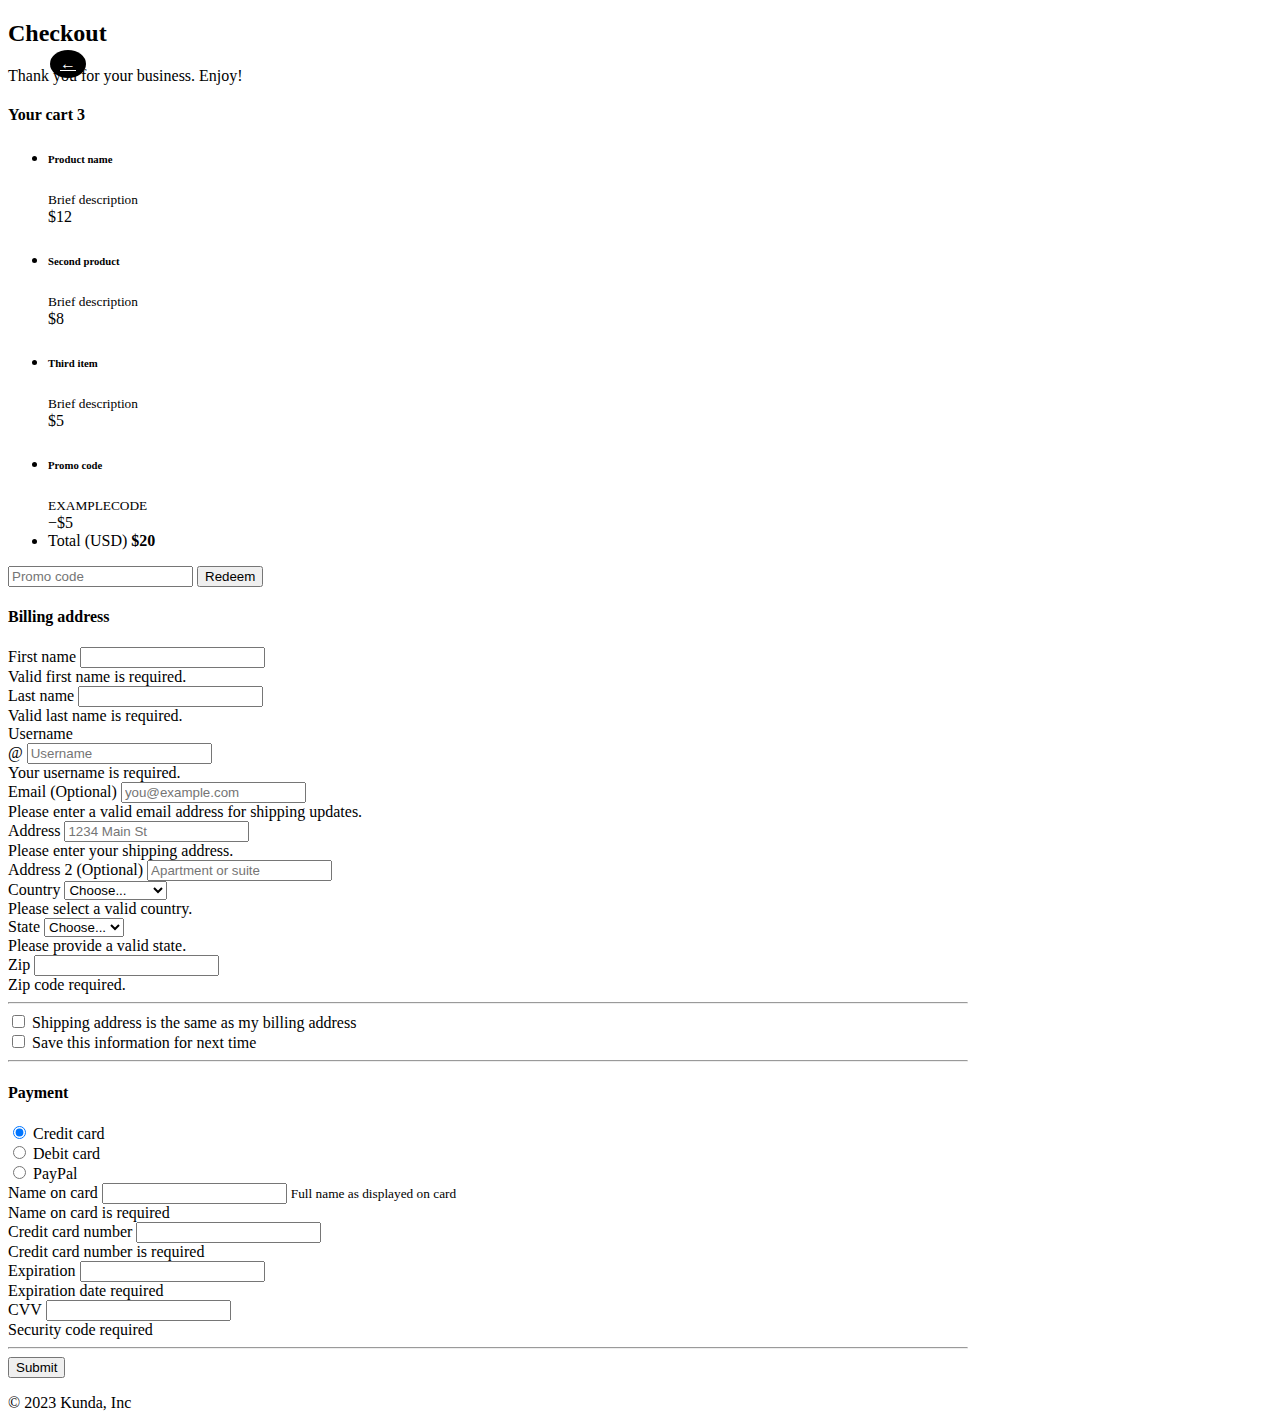
<file: checkout.html>
<!doctype html>
<html lang="en">
  <head>
    <meta charset="utf-8">
    <meta name="viewport" content="width=device-width, initial-scale=1">
    <title>Kunda | checkout</title>
    <link href="https://cdn.jsdelivr.net/npm/bootstrap@5.3.0-alpha3/dist/css/bootstrap.min.css" rel="stylesheet" integrity="sha384-KK94CHFLLe+nY2dmCWGMq91rCGa5gtU4mk92HdvYe+M/SXH301p5ILy+dN9+nJOZ" crossorigin="anonymous">
    <link rel="stylesheet" href="css/checkout.css">
  </head>
  <body>
    <a href="shop.html" class="back text-decoration-none">&#8592;</a>

    <div class="container">
        <main>
          <div class="py-5 text-center">
            <h2>Checkout</h2>
            <p class="lead">Thank you for your business. Enjoy!</p>
          </div>
      
          <div class="row g-5">
            <div class="col-md-5 col-lg-4 order-md-last">
              <h4 class="d-flex justify-content-between align-items-center mb-3">
                <span class="text-dark">Your cart</span>
                <span class="badge bg-dark rounded-pill">3</span>
              </h4>
              <ul class="list-group mb-3">
                <li class="list-group-item d-flex justify-content-between lh-sm">
                  <div>
                    <h6 class="my-0">Product name</h6>
                    <small class="text-body-secondary">Brief description</small>
                  </div>
                  <span class="text-body-secondary">$12</span>
                </li>
                <li class="list-group-item d-flex justify-content-between lh-sm">
                  <div>
                    <h6 class="my-0">Second product</h6>
                    <small class="text-body-secondary">Brief description</small>
                  </div>
                  <span class="text-body-secondary">$8</span>
                </li>
                <li class="list-group-item d-flex justify-content-between lh-sm">
                  <div>
                    <h6 class="my-0">Third item</h6>
                    <small class="text-body-secondary">Brief description</small>
                  </div>
                  <span class="text-body-secondary">$5</span>
                </li>
                <li class="list-group-item d-flex justify-content-between bg-body-tertiary">
                  <div class="text-success">
                    <h6 class="my-0">Promo code</h6>
                    <small>EXAMPLECODE</small>
                  </div>
                  <span class="text-success">−$5</span>
                </li>
                <li class="list-group-item d-flex justify-content-between">
                  <span>Total (USD)</span>
                  <strong>$20</strong>
                </li>
              </ul>
      
              <form class="card p-2">
                <div class="input-group">
                  <input type="text" class="form-control" placeholder="Promo code">
                  <button type="submit" class="btn btn-secondary">Redeem</button>
                </div>
              </form>
            </div>
            <div class="col-md-7 col-lg-8">
              <h4 class="mb-3">Billing address</h4>
              <form class="needs-validation" novalidate>
                <div class="row g-3">
                  <div class="col-sm-6">
                    <label for="firstName" class="form-label">First name</label>
                    <input type="text" class="form-control" id="firstName" placeholder="" value="" required>
                    <div class="invalid-feedback">
                      Valid first name is required.
                    </div>
                  </div>
      
                  <div class="col-sm-6">
                    <label for="lastName" class="form-label">Last name</label>
                    <input type="text" class="form-control" id="lastName" placeholder="" value="" required>
                    <div class="invalid-feedback">
                      Valid last name is required.
                    </div>
                  </div>
      
                  <div class="col-12">
                    <label for="username" class="form-label">Username</label>
                    <div class="input-group has-validation">
                      <span class="input-group-text">@</span>
                      <input type="text" class="form-control" id="username" placeholder="Username" required>
                    <div class="invalid-feedback">
                        Your username is required.
                      </div>
                    </div>
                  </div>
      
                  <div class="col-12">
                    <label for="email" class="form-label">Email <span class="text-body-secondary">(Optional)</span></label>
                    <input type="email" class="form-control" id="email" placeholder="you@example.com">
                    <div class="invalid-feedback">
                      Please enter a valid email address for shipping updates.
                    </div>
                  </div>
      
                  <div class="col-12">
                    <label for="address" class="form-label">Address</label>
                    <input type="text" class="form-control" id="address" placeholder="1234 Main St" required>
                    <div class="invalid-feedback">
                      Please enter your shipping address.
                    </div>
                  </div>
      
                  <div class="col-12">
                    <label for="address2" class="form-label">Address 2 <span class="text-body-secondary">(Optional)</span></label>
                    <input type="text" class="form-control" id="address2" placeholder="Apartment or suite">
                  </div>
      
                  <div class="col-md-5">
                    <label for="country" class="form-label">Country</label>
                    <select class="form-select" id="country" required>
                      <option value="">Choose...</option>
                      <option>United States</option>
                    </select>
                    <div class="invalid-feedback">
                      Please select a valid country.
                    </div>
                  </div>
      
                  <div class="col-md-4">
                    <label for="state" class="form-label">State</label>
                    <select class="form-select" id="state" required>
                      <option value="">Choose...</option>
                      <option>California</option>
                    </select>
                    <div class="invalid-feedback">
                      Please provide a valid state.
                    </div>
                  </div>
      
                  <div class="col-md-3">
                    <label for="zip" class="form-label">Zip</label>
                    <input type="text" class="form-control" id="zip" placeholder="" required>
                    <div class="invalid-feedback">
                      Zip code required.
                    </div>
                  </div>
                </div>
      
                <hr class="my-4">
      
                <div class="form-check">
                  <input type="checkbox" class="form-check-input" id="same-address">
                  <label class="form-check-label" for="same-address">Shipping address is the same as my billing address</label>
                </div>
      
                <div class="form-check">
                  <input type="checkbox" class="form-check-input" id="save-info">
                  <label class="form-check-label" for="save-info">Save this information for next time</label>
                </div>
      
                <hr class="my-4">
      
                <h4 class="mb-3">Payment</h4>
      
                <div class="my-3">
                  <div class="form-check">
                    <input id="credit" name="paymentMethod" type="radio" class="form-check-input" checked required>
                    <label class="form-check-label" for="credit">Credit card</label>
                  </div>
                  <div class="form-check">
                    <input id="debit" name="paymentMethod" type="radio" class="form-check-input" required>
                    <label class="form-check-label" for="debit">Debit card</label>
                  </div>
                  <div class="form-check">
                    <input id="paypal" name="paymentMethod" type="radio" class="form-check-input" required>
                    <label class="form-check-label" for="paypal">PayPal</label>
                  </div>
                </div>
      
                <div class="row gy-3">
                  <div class="col-md-6">
                    <label for="cc-name" class="form-label">Name on card</label>
                    <input type="text" class="form-control" id="cc-name" placeholder="" required>
                    <small class="text-body-secondary">Full name as displayed on card</small>
                    <div class="invalid-feedback">
                      Name on card is required
                    </div>
                  </div>
      
                  <div class="col-md-6">
                    <label for="cc-number" class="form-label">Credit card number</label>
                    <input type="text" class="form-control" id="cc-number" placeholder="" required>
                    <div class="invalid-feedback">
                      Credit card number is required
                    </div>
                  </div>
      
                  <div class="col-md-3">
                    <label for="cc-expiration" class="form-label">Expiration</label>
                    <input type="text" class="form-control" id="cc-expiration" placeholder="" required>
                    <div class="invalid-feedback">
                      Expiration date required
                    </div>
                  </div>
      
                  <div class="col-md-3">
                    <label for="cc-cvv" class="form-label">CVV</label>
                    <input type="text" class="form-control" id="cc-cvv" placeholder="" required>
                    <div class="invalid-feedback">
                      Security code required
                    </div>
                  </div>
                </div>
      
                <hr class="my-4">
      
                <button class="w-100 btn btn-dark btn-md" type="submit">Submit</button>
              </form>
            </div>
          </div>
        </main>
      
        <footer class="my-5 pt-5 text-body-secondary text-center text-small">
          <p class="mb-1">&copy; 2023 Kunda, Inc</p>
        </footer>
      </div>
    <script src="https://cdn.jsdelivr.net/npm/bootstrap@5.3.0-alpha3/dist/js/bootstrap.bundle.min.js" integrity="sha384-ENjdO4Dr2bkBIFxQpeoTz1HIcje39Wm4jDKdf19U8gI4ddQ3GYNS7NTKfAdVQSZe" crossorigin="anonymous"></script>
  </body>
</html>
</file>
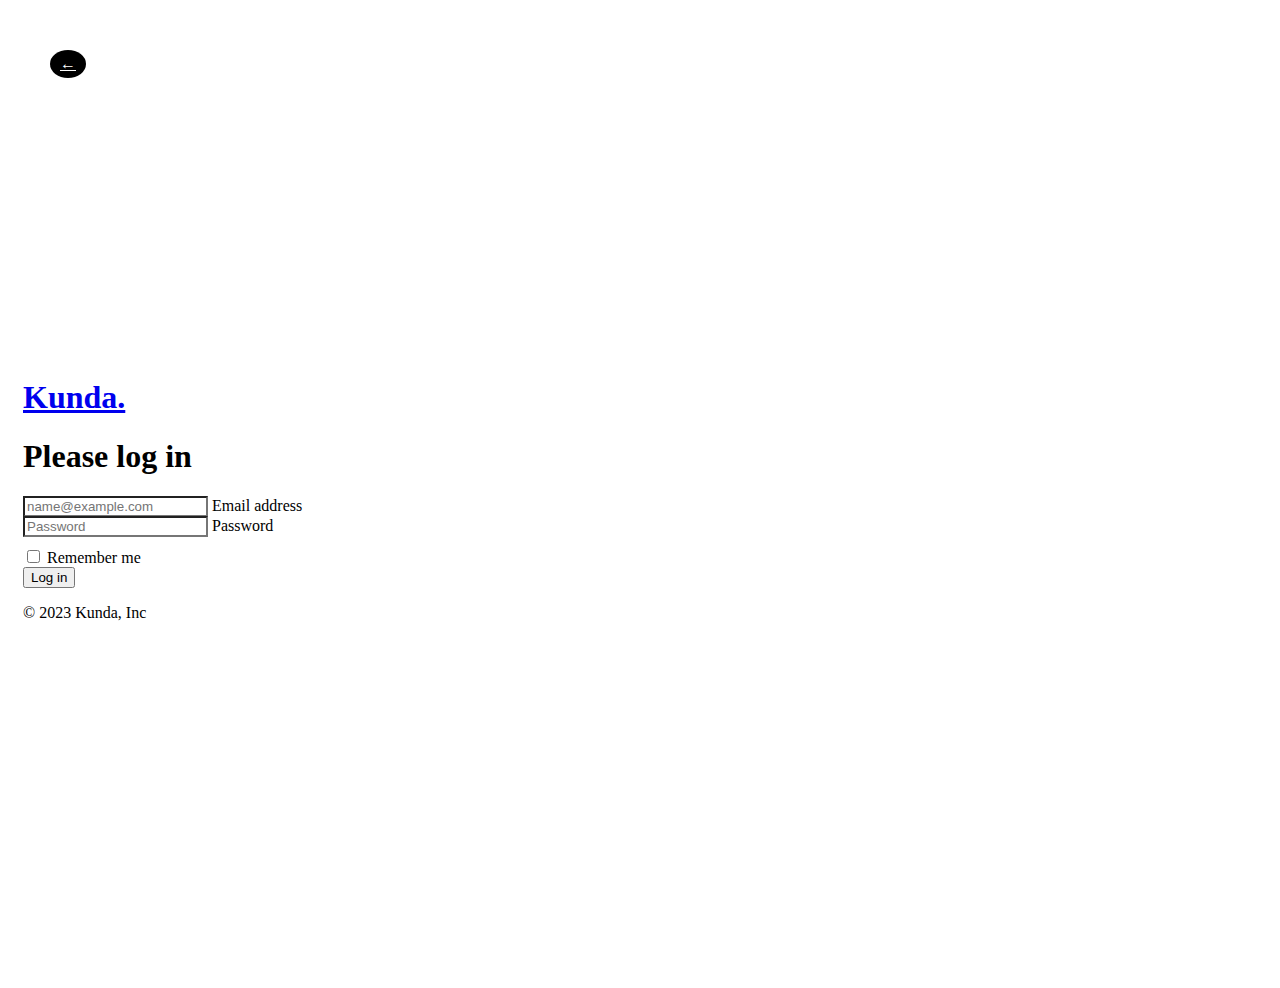
<file: login.html>
<!doctype html>
<html lang="en">

<head>
    <meta charset="utf-8">
    <meta name="viewport" content="width=device-width, initial-scale=1">
    <title>Kunda | Log In</title>
    <link href="https://cdn.jsdelivr.net/npm/bootstrap@5.3.0-alpha3/dist/css/bootstrap.min.css" rel="stylesheet"
        integrity="sha384-KK94CHFLLe+nY2dmCWGMq91rCGa5gtU4mk92HdvYe+M/SXH301p5ILy+dN9+nJOZ" crossorigin="anonymous">
        <link rel="stylesheet" href="css/login.css">
</head>

<body class="text-center">
    <a href="index.html" class="back text-decoration-none">&#8592;</a>
<!-- Navigation menu -->
<!-- <header class="container">
    <nav class="navbar navbar-expand-lg fixed-top pt-4">
        <div class="container glass-nav">
            <a class="navbar-brand fs-4 fw-bold" href="index.html">kunda.</a>
            <button class="navbar-toggler" type="button" data-bs-toggle="offcanvas"
                data-bs-target="#offcanvasNavbar" aria-controls="offcanvasNavbar" aria-label="Toggle navigation">
                <span class="navbar-toggler-icon"></span>
            </button>
            <div class="offcanvas offcanvas-end" tabindex="-1" id="offcanvasNavbar"
                aria-labelledby="offcanvasNavbarLabel">
                <div class="offcanvas-header">
                    <h5 class="offcanvas-title fw-bold" id="offcanvasNavbarLabel">kunda.</h5>
                    <button type="button" class="btn-close" data-bs-dismiss="offcanvas" aria-label="Close"></button>
                </div>
                <div class="offcanvas-body">
                    <ul class="navbar-nav justify-content-end flex-grow-1 pe-3">
                    
                        <li class="nav-item">
                            <a class="nav-link fs-6" href="#">About</a>
                        </li>
                        <li class="nav-item">
                            <a class="nav-link fs-6" href="#">Shop</a>
                        </li>
                        <li class="nav-item">
                            <a class="nav-link fs-6" href="#">FAQs</a>
                        </li>
                        <li class="nav-item">
                            <a class="nav-link fs-6" href="#">Contact</a>
                        </li>

                        <li class="nav-item">
                            <a class="nav-link fs-6 login-btn" href="#">Login</a>
                        </li>

                        <li class="nav-item fs-6 signup-btn">
                            <a class="nav-link" href="#">Sign Up</a>
                        </li>
                    </ul>
       
                </div>
            </div>
        </div>
    </nav>
</header> -->

    <main class="form-signin w-100 m-auto">
        <h1><a href="index.html" class="text-decoration-none text-black m-4 p-4">Kunda.</a></h1>
        <form>
            <h1 class="h3 mb-3 fw-normal">Please log in</h1>

            <div class="form-floating">
                <input type="email" class="form-control" id="floatingInput" placeholder="name@example.com">
                <label for="floatingInput">Email address</label>
            </div>
            <div class="form-floating">
                <input type="password" class="form-control" id="floatingPassword" placeholder="Password">
                <label for="floatingPassword">Password</label>
            </div>

            <div class="checkbox mb-3">
                <label>
                    <input type="checkbox" value="remember-me"> Remember me
                </label>
            </div>
            
            <button class="w-100 btn btn-lg btn-dark" type="submit">Log in</button>
            <p class="mt-5 mb-3 text-body-secondary">&copy; 2023 Kunda, Inc</p>
        </form>
        
    </main>


    <script src="https://cdn.jsdelivr.net/npm/bootstrap@5.3.0-alpha3/dist/js/bootstrap.bundle.min.js"
        integrity="sha384-ENjdO4Dr2bkBIFxQpeoTz1HIcje39Wm4jDKdf19U8gI4ddQ3GYNS7NTKfAdVQSZe"
        crossorigin="anonymous"></script>

</body>

</html>
</file>
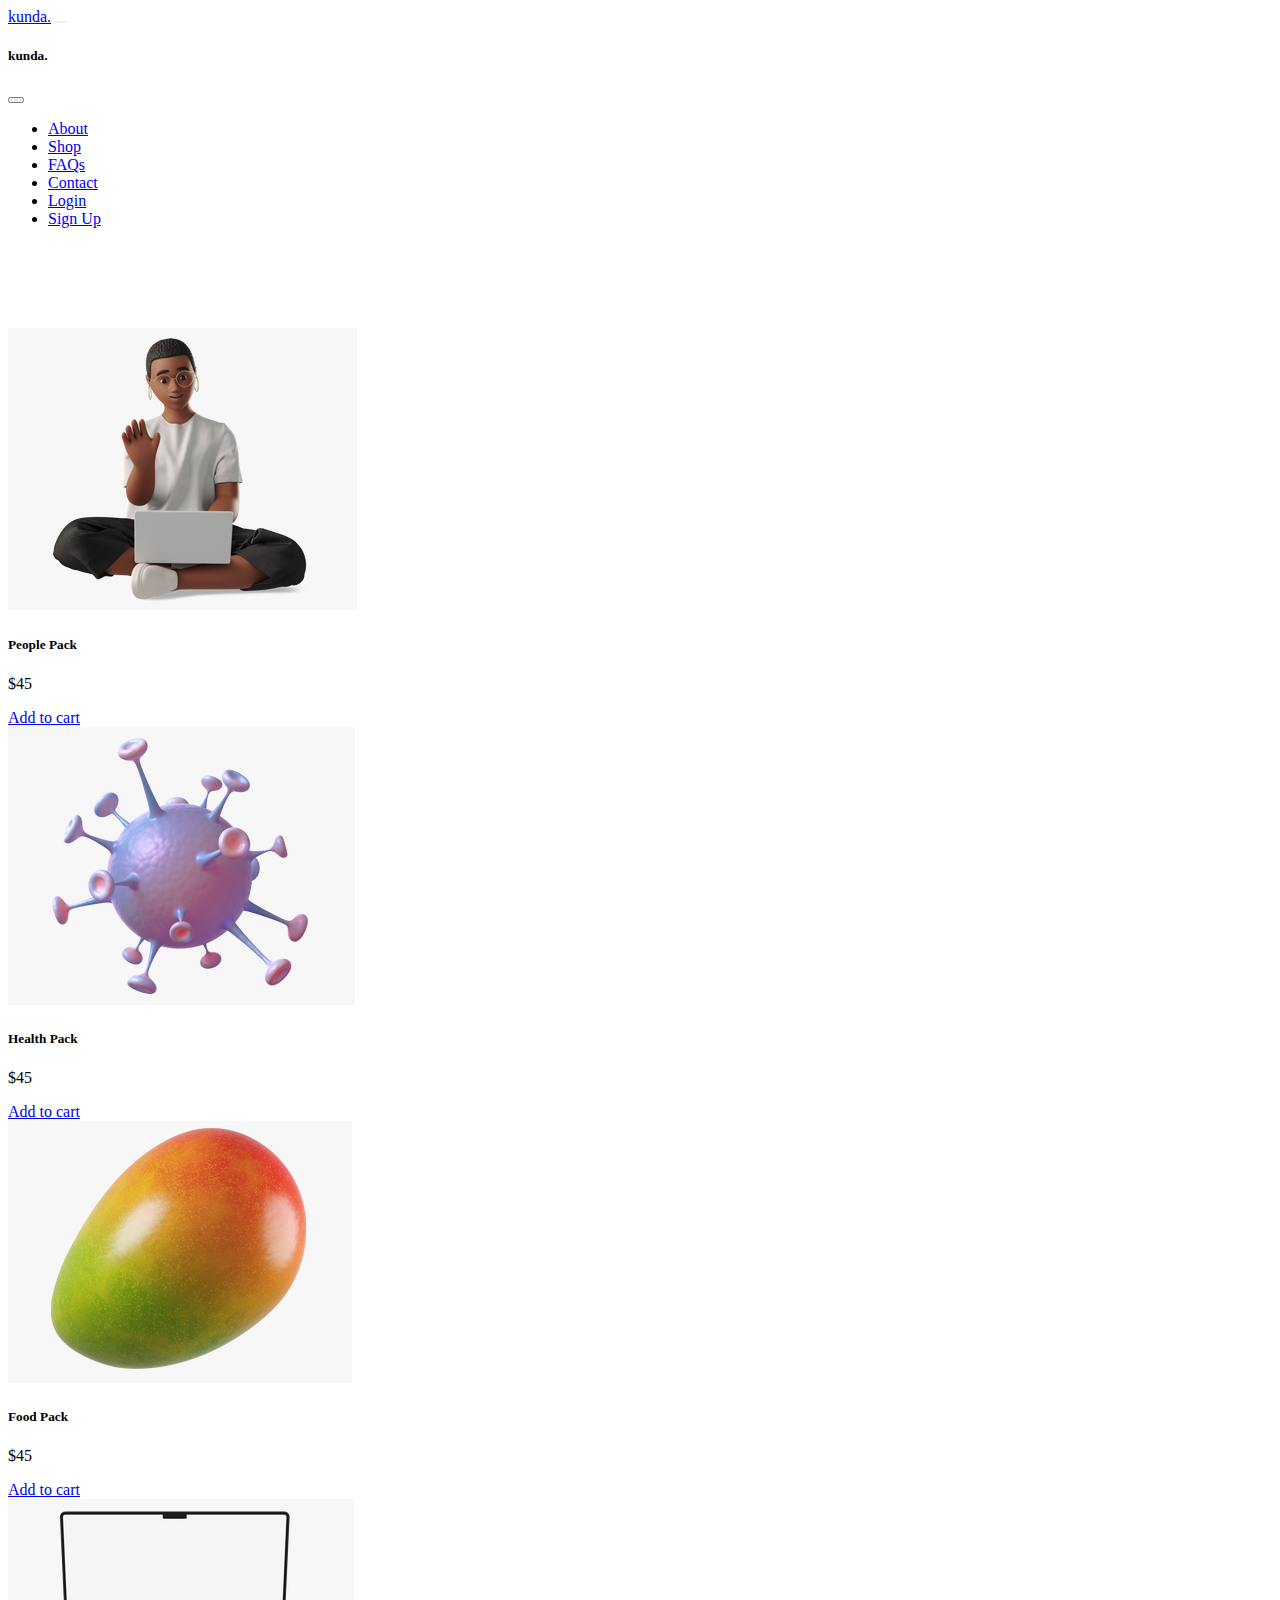
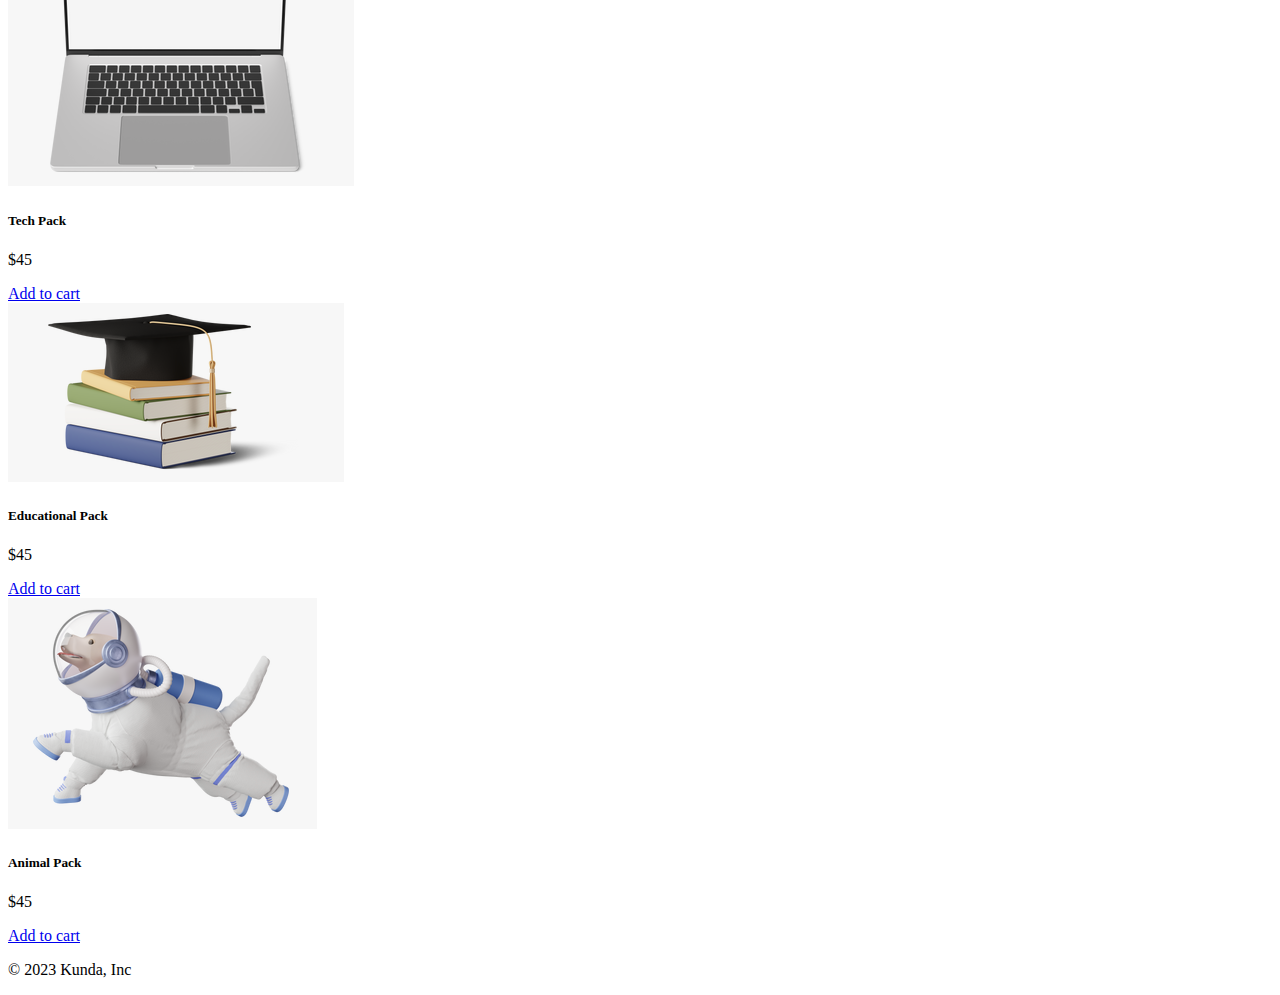
<file: shop.html>
<!doctype html>
<html lang="en">
  <head>
    <meta charset="utf-8">
    <meta name="viewport" content="width=device-width, initial-scale=1">
    <title>Kunda | Shop</title>
    <link href="https://cdn.jsdelivr.net/npm/bootstrap@5.3.0-alpha3/dist/css/bootstrap.min.css" rel="stylesheet" integrity="sha384-KK94CHFLLe+nY2dmCWGMq91rCGa5gtU4mk92HdvYe+M/SXH301p5ILy+dN9+nJOZ" crossorigin="anonymous">
    <link rel="stylesheet" href="css/shop.css">
  </head>
  <body>
        <!-- Navigation menu -->
        <header class="container">
            <nav class="navbar navbar-expand-lg fixed-top pt-4">
                <div class="container glass-nav">
                    <a class="navbar-brand fs-4 fw-bold" href="index.html">kunda.</a>
                    <button class="navbar-toggler" type="button" data-bs-toggle="offcanvas"
                        data-bs-target="#offcanvasNavbar" aria-controls="offcanvasNavbar" aria-label="Toggle navigation">
                        <span class="navbar-toggler-icon"></span>
                    </button>
                    <div class="offcanvas offcanvas-end" tabindex="-1" id="offcanvasNavbar"
                        aria-labelledby="offcanvasNavbarLabel">
                        <div class="offcanvas-header">
                            <h5 class="offcanvas-title fw-bold" id="offcanvasNavbarLabel">kunda.</h5>
                            <button type="button" class="btn-close" data-bs-dismiss="offcanvas" aria-label="Close"></button>
                        </div>
                        <div class="offcanvas-body">
                            <ul class="navbar-nav justify-content-end flex-grow-1 pe-3">
                                <!-- <li class="nav-item">
                                    <a class="nav-link active fs-6" aria-current="page" href="#">Home</a>
                                </li> -->
                                <li class="nav-item">
                                    <a class="nav-link fs-6" href="#">About</a>
                                </li>
                                <li class="nav-item">
                                    <a class="nav-link fs-6" href="shop.html">Shop</a>
                                </li>
                                <li class="nav-item">
                                    <a class="nav-link fs-6" href="#">FAQs</a>
                                </li>
                                <li class="nav-item">
                                    <a class="nav-link fs-6" href="#">Contact</a>
                                </li>
    
                                <li class="nav-item">
                                    <a class="nav-link fs-6 login-btn" href="login.html">Login</a>
                                </li>
    
                                <li class="nav-item fs-6 signup-btn">
                                    <a class="nav-link" href="sign-up.html">Sign Up</a>
                                </li>
                            </ul>
                            <!-- <div class="d-flex justify-content-evenly">
                                <a class="nav-link" href="#">Sign Up</a>
                                <a class="nav-link" href="#">Sign Up</a>
                            </div> -->
                        </div>
                    </div>
                </div>
            </nav>
        </header>
   
<main class="container"> 
    <div class="row row-cols-1 row-cols-md-2 g-4">
        <div class="col">
            <div class="card p-5">
              <img src="img/people.png" class="card-img-top"
                />
              <div class="card-body">
                <h5 class="card-title">People Pack</h5>
                <p class="card-text">
                  $45
                </p>
              </div>
              <a href="checkout.html" class="btn btn-dark text-decoration-none m-5">Add to cart</a>
  
              <!-- <div>
                  <a href="checkout.html" class="btn btn-dark text-decoration-none">Add to cart</a>
              </div> -->
            </div>
          </div>
        <div class="col">
            <div class="card p-5">
              <img src="img/med.png" class="card-img-top"
                />
              <div class="card-body">
                <h5 class="card-title">Health Pack</h5>
                <p class="card-text">
                  $45
                </p>
              </div>
              <a href="checkout.html" class="btn btn-dark text-decoration-none m-5">Add to cart</a>
  
              <!-- <div>
                  <a href="checkout.html" class="btn btn-dark text-decoration-none">Add to cart</a>
              </div> -->
            </div>
          </div>
          <div class="col">
            <div class="card p-5">
              <img src="img/food.png" class="card-img-top"
                />
              <div class="card-body">
                <h5 class="card-title">Food Pack</h5>
                <p class="card-text">
                  $45
                </p>
              </div>
              <a href="checkout.html" class="btn btn-dark text-decoration-none m-5">Add to cart</a>
  
              <!-- <div>
                  <a href="checkout.html" class="btn btn-dark text-decoration-none">Add to cart</a>
              </div> -->
            </div>
          </div>
          <div class="col">
            <div class="card p-5">
              <img src="img/tech.png" class="card-img-top"
                />
              <div class="card-body">
                <h5 class="card-title">Tech Pack</h5>
                <p class="card-text">
                  $45
                </p>
              </div>
              <a href="checkout.html" class="btn btn-dark text-decoration-none m-5">Add to cart</a>
  
              <!-- <div>
                  <a href="checkout.html" class="btn btn-dark text-decoration-none">Add to cart</a>
              </div> -->
            </div>
          </div>
          <div class="col">
            <div class="card p-5">
              <img src="img/educate.png" class="card-img-top"
                />
              <div class="card-body">
                <h5 class="card-title">Educational Pack</h5>
                <p class="card-text">
                  $45
                </p>
              </div>
              <a href="checkout.html" class="btn btn-dark text-decoration-none m-5">Add to cart</a>
  
              <!-- <div>
                  <a href="checkout.html" class="btn btn-dark text-decoration-none">Add to cart</a>
              </div> -->
            </div>
          </div>
          <div class="col">
            <div class="card p-5">
              <img src="img/animal.png" class="card-img-top"
                />
              <div class="card-body">
                <h5 class="card-title">Animal Pack</h5>
                <p class="card-text">
                  $45
                </p>
              </div>
              <a href="checkout.html" class="btn btn-dark text-decoration-none m-5">Add to cart</a>
  
              <!-- <div>
                  <a href="checkout.html" class="btn btn-dark text-decoration-none">Add to cart</a>
              </div> -->
            </div>
          </div>
      </div>
  </main>
  <div class="container py-3 my-5">
    <p class="text-center text-body-secondary">&copy; 2023 Kunda, Inc</p>
  </footer>
</div>
    <script src="https://cdn.jsdelivr.net/npm/bootstrap@5.3.0-alpha3/dist/js/bootstrap.bundle.min.js" integrity="sha384-ENjdO4Dr2bkBIFxQpeoTz1HIcje39Wm4jDKdf19U8gI4ddQ3GYNS7NTKfAdVQSZe" crossorigin="anonymous"></script>
  </body>
</html>
</file>
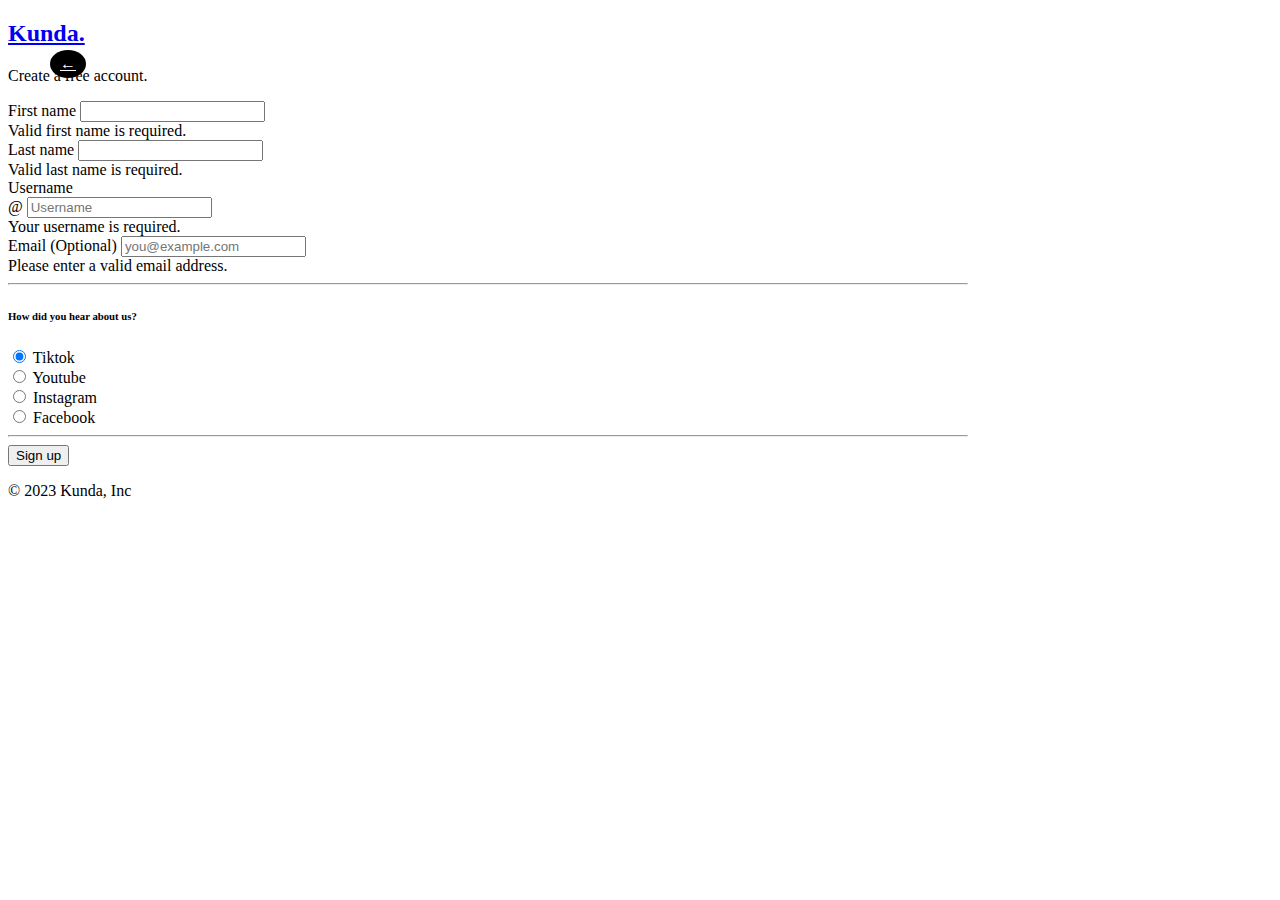
<file: sign-up.html>
<!doctype html>
<html lang="en">
  <head>
    <meta charset="utf-8">
    <meta name="viewport" content="width=device-width, initial-scale=1">
    <title>Kunda | Sign Up</title>
    <link href="https://cdn.jsdelivr.net/npm/bootstrap@5.3.0-alpha3/dist/css/bootstrap.min.css" rel="stylesheet" integrity="sha384-KK94CHFLLe+nY2dmCWGMq91rCGa5gtU4mk92HdvYe+M/SXH301p5ILy+dN9+nJOZ" crossorigin="anonymous">
    <link rel="stylesheet" href="css/sign-up.css">
</head>
  <body>
    
    <a href="index.html" class="back text-decoration-none">&#8592;</a>
    <div class="container">
        <main>
          <div class="py-5 text-center">
            <h2><a href="index.html" class="text-dark text-decoration-none">Kunda.</a></h2>
            <p class="lead">Create a free account.</p>
          </div>
      

            
            <div class="col-md-7 col-lg-8 m-auto">
              <form class="needs-validation" novalidate>
                <div class="row g-3">
                  <div class="col-sm-6">
                    <label for="firstName" class="form-label">First name</label>
                    <input type="text" class="form-control" id="firstName" placeholder="" value="" required>
                    <div class="invalid-feedback">
                      Valid first name is required.
                    </div>
                  </div>
      
                  <div class="col-sm-6">
                    <label for="lastName" class="form-label">Last name</label>
                    <input type="text" class="form-control" id="lastName" placeholder="" value="" required>
                    <div class="invalid-feedback">
                      Valid last name is required.
                    </div>
                  </div>
      
                  <div class="col-12">
                    <label for="username" class="form-label">Username</label>
                    <div class="input-group has-validation">
                      <span class="input-group-text">@</span>
                      <input type="text" class="form-control" id="username" placeholder="Username" required>
                    <div class="invalid-feedback">
                        Your username is required.
                      </div>
                    </div>
                  </div>
      
                  <div class="col-12">
                    <label for="email" class="form-label">Email <span class="text-body-secondary">(Optional)</span></label>
                    <input type="email" class="form-control" id="email" placeholder="you@example.com">
                    <div class="invalid-feedback">
                      Please enter a valid email address.
                    </div>
                  </div>
      
                  
                <hr class="my-4">
      
      
      
                <h6 class="mb-3">How did you hear about us?</h6>
      
                <div class="my-3">
                  <div class="form-check">
                    <input id="credit" name="paymentMethod" type="radio" class="form-check-input" checked required>
                    <label class="form-check-label" for="credit">Tiktok</label>
                  </div>
                  <div class="form-check">
                    <input id="debit" name="paymentMethod" type="radio" class="form-check-input" required>
                    <label class="form-check-label" for="debit">Youtube</label>
                  </div>
                  <div class="form-check">
                    <input id="paypal" name="paymentMethod" type="radio" class="form-check-input" required>
                    <label class="form-check-label" for="paypal">Instagram</label>
                  </div>
                  <div class="form-check">
                    <input id="paypal" name="paymentMethod" type="radio" class="form-check-input" required>
                    <label class="form-check-label" for="paypal">Facebook</label>
                  </div>
                </div>
      
                
      
                <hr class="my-4">
      
                <button class="w-100 btn btn-dark btn-md" type="submit">Sign up</button>
              </form>
            </div>
          </div>
        </main>
      
        <footer class="my-5 pt-5 text-body-secondary text-center text-small">
          <p class="mb-1">&copy; 2023 Kunda, Inc</p>
        </footer>
      </div>
    <script src="https://cdn.jsdelivr.net/npm/bootstrap@5.3.0-alpha3/dist/js/bootstrap.bundle.min.js" integrity="sha384-ENjdO4Dr2bkBIFxQpeoTz1HIcje39Wm4jDKdf19U8gI4ddQ3GYNS7NTKfAdVQSZe" crossorigin="anonymous"></script>
  </body>
</html>
</file>
<file: css/checkout.css>
.container {
    max-width: 960px;
  }

  .back{
    padding: 5px 10px;
    background-color: black;
    color: white;
    position: absolute;
    top: 50px;
    left: 50px;
    border-radius: 100%;
}

.back:hover{
    transition: all .5s ease-in-out;
    transform: scale(1.1);
}
</file>
<file: css/login.css>
html,
body {
  height: 100%;
}

body {
  display: flex;
  align-items: center;
  padding-top: 40px;
  padding-bottom: 40px;
  background-color: white;
}

.form-signin {
  max-width: 330px;
  padding: 15px;
}

.form-signin .form-floating:focus-within {
  z-index: 2;
}

.form-signin input[type="email"] {
  margin-bottom: -1px;
  border-bottom-right-radius: 0;
  border-bottom-left-radius: 0;
}

.form-signin input[type="password"] {
  margin-bottom: 10px;
  border-top-left-radius: 0;
  border-top-right-radius: 0;
}

.back{
    padding: 5px 10px;
    background-color: black;
    color: white;
    position: absolute;
    top: 50px;
    left: 50px;
    border-radius: 100%;
}

.back:hover{
    transition: all .5s ease-in-out;
    transform: scale(1.1);
}
</file>
<file: css/shop.css>
.navbar-toggler {
    border: none;
}

.navbar-toggler:focus,
.navbar-toggler:active,
.navbar-toggler-icon:focus {
    outline: none;
    box-shadow: none;
}

.navbar-toggler:hover {
    transition: all 0.5s ease-in-out;
    transform: scale(1.1);
}

.btn-close:focus,
.btn-close:active {
    outline: none;
    box-shadow: none;
}

.btn-close:hover {
    transition: all 0.5s ease-in-out;
    transform: scale(1.3);
}

nav{
    background-color: white;
}
 main{
    margin-top: 100px;
 }
</file>
<file: css/sign-up.css>
.container {
    max-width: 960px;
  }

  .back{
    padding: 5px 10px;
    background-color: black;
    color: white;
    position: absolute;
    top: 50px;
    left: 50px;
    border-radius: 100%;
}

.back:hover{
    transition: all .5s ease-in-out;
    transform: scale(1.1);
}
</file>
